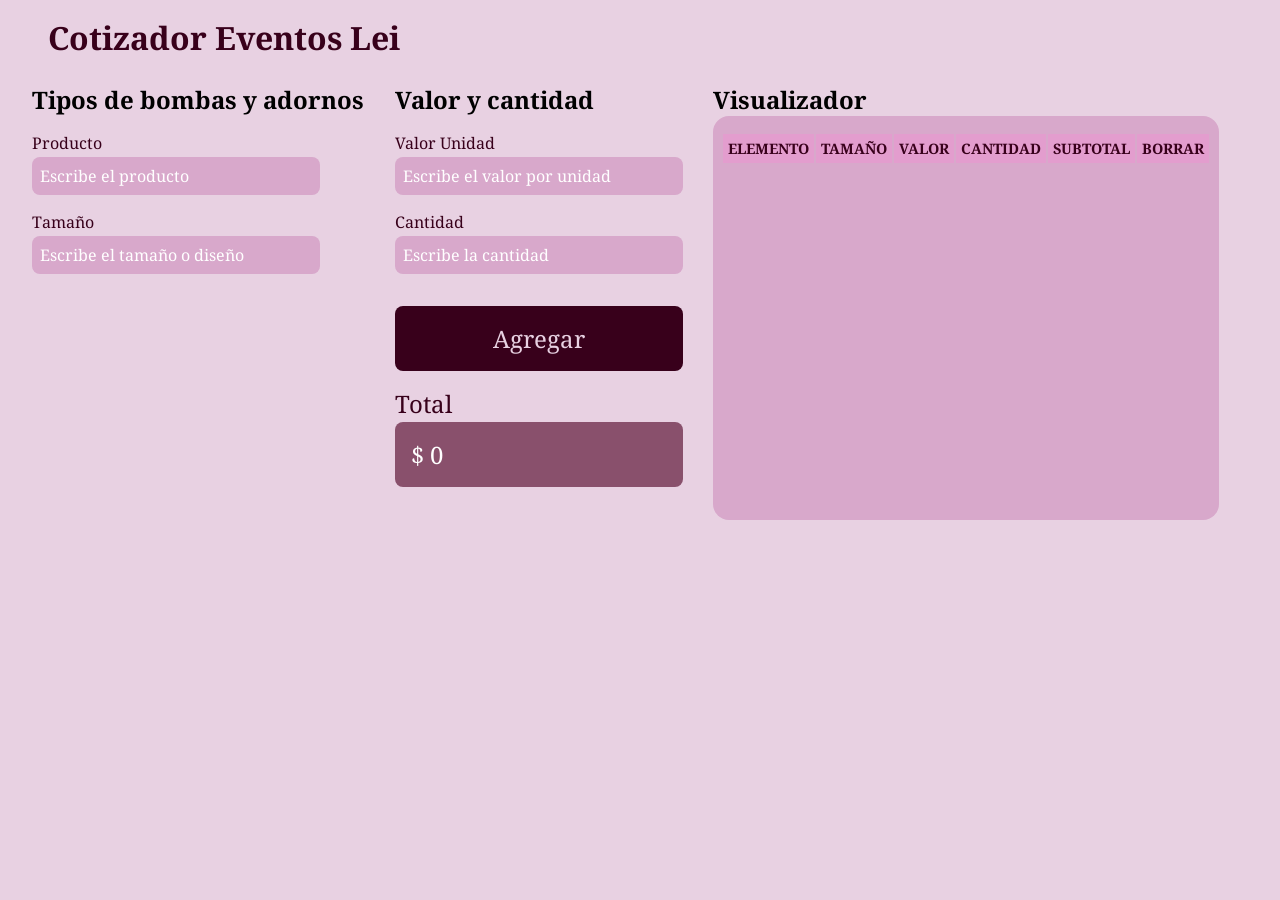
<file: index.html>
<!DOCTYPE html>
<html lang="es-co">
    <head>
        <meta charset="UTF-8">
        <meta name="viewport" content="width=device-width, initial-scale=1.0">
        <title>Event</title>
        <link rel="stylesheet" href="styles.css">
    </head>
    <body>
        <header>

        </header>
        <main>
            <h1>Cotizador Eventos Lei</h1>
            <div id="formulario" class="principal">
                <div class="principal__cotizador">

                    <h2 class="principal__cotizador__h2">Tipos de bombas y adornos</h2>

                    <div class="principal__cotizador__botones">

                        <div class="principal__cotizador__botones__tipo">

                            <div class="inputs__label">
                                <label for="producto">Producto</label>
                                <input name="elemento" id="producto" class="principal__cotizador__botones__tipo__titulo inputs" placeholder="Escribe el producto"></input>
                            </div>

                            <div class="inputs__label">
                                <label for="tamanio">Tamaño</label>
                                <input name="tamanio" id="tamanio" class="principal__cotizador__botones__tipo__titulo inputs" placeholder="Escribe el tamaño o diseño"></input>
                            </div>

                        </div>

                        <!-- <div class="principal__cotizador__botones__tipo">
                            <botton id="reflex" class="principal__cotizador__botones__tipo__titulo">Reflex</botton>
                             <div>
                                <button class="principal__cotizador__botones__tipo__boton">R5</button>
                                <button class="principal__cotizador__botones__tipo__boton">R12</button>
                                <button class="principal__cotizador__botones__tipo__boton">R18</button>
                                <button class="principal__cotizador__botones__tipo__boton">260</button>
                            </div> 
                        </div>

                        <div class="principal__cotizador__botones__tipo">
                            <botton id="satin" class="principal__cotizador__botones__tipo__titulo">Satín</botton>
                             <div>
                                <button class="principal__cotizador__botones__tipo__boton">R5</button>
                                <button class="principal__cotizador__botones__tipo__boton">R12</button>
                                <button class="principal__cotizador__botones__tipo__boton">R18</button>
                                <button class="principal__cotizador__botones__tipo__boton">260</button>
                            </div> 
                        </div>
                        
                        <div class="principal__cotizador__botones__tipo">
                            <botton id="dusk" class="principal__cotizador__botones__tipo__titulo">Dusk</botton>
                             <div>
                                <button class="principal__cotizador__botones__tipo__boton">R5</button>
                                <button class="principal__cotizador__botones__tipo__boton">R12</button>
                                <button class="principal__cotizador__botones__tipo__boton">R18</button>
                                <button class="principal__cotizador__botones__tipo__boton">260</button>
                            </div> 
                        </div>
                        
                        <div class="principal__cotizador__botones__tipo">
                            <botton id="metal" class="principal__cotizador__botones__tipo__titulo">Metal</botton>
                             <div>
                                <button class="principal__cotizador__botones__tipo__boton">R5</button>
                                <button class="principal__cotizador__botones__tipo__boton">R12</button>
                                <button class="principal__cotizador__botones__tipo__boton">R18</button>
                                <button class="principal__cotizador__botones__tipo__boton">260</button>
                            </div> 
                        </div>
                    
                        <div class="principal__cotizador__botones__tipo">
                            <botton id="burbuja" class="principal__cotizador__botones__tipo__titulo">Burbuja</botton>
                             <div>
                                <button class="principal__cotizador__botones__tipo__boton">R13</button>
                                <button class="principal__cotizador__botones__tipo__boton">R20</button>
                                <button class="principal__cotizador__botones__tipo__boton">R24</button>
                                <button class="principal__cotizador__botones__tipo__boton">R36</button>
                            </div> 
                        </div>
                    
                        <div class="principal__cotizador__botones__tipo">
                            <botton id="formas" class="principal__cotizador__botones__tipo__titulo">Formas</botton>
                            <div>
                                <button class="principal__cotizador__botones__tipo__boton">Corazón</button>
                                <button class="principal__cotizador__botones__tipo__boton">Estrella</button>
                                <button class="principal__cotizador__botones__tipo__boton">Número</button>
                                <button class="principal__cotizador__botones__tipo__boton">Mensaje</button>
                            </div>
                        </div>
                        
                       
                        </div> -->
                    </div>
                </div>

                <div class="principal__cotizador">
                    <h2 class="principal__cotizador__h2">Valor y cantidad</h2>
                    
                    <div class="principal__cotizador__botones__tipo">
                        <div class="inputs__label">
                            <label for="valor">Valor Unidad</label>
                            <input id="valor" type="number" class="principal__cotizador__inputs inputs" placeholder="Escribe el valor por unidad">
                        </div>
                        
                        <div class="inputs__label">
                            <label for="cantidad">Cantidad</label>
                            <input id="cantidad" type="number" class="principal__cotizador__inputs inputs" placeholder="Escribe la cantidad">
                        </div>
                    </div>
                    <button id="agregar" class="agregar" type="button" onclick="agregarProducto();" disabled>Agregar</button>
                    <div class="total">
                        <span class="titulo__total">Total</span>
                        <span id="totalizar" class="agregar" type="button" onclick="totalizar();">$ 0</span>
                    </div>
                </div>
    
                <div class="visualizador">
                    <h2>Visualizador</h2>
                    <div class="visualizador__cotizacion">
                        
                        <table id="tabla" class="tabla">
                            <thead>
                                <tr>
                                    <th id="elemento">Elemento</th>
                                    <th id="tamanio">Tamaño</th>
                                    <th id="valorUnit">Valor</th>
                                    <th id="cantidades">Cantidad</th>
                                    <th id="subtotal">subtotal</th>
                                    <th>Borrar</th>
                                </tr>
                            </thead>
                            <tbody id="tbody">
                                <tr></tr>
                            </tbody>
                        </table>
                    </div>
                </div>
                
            </div>

        </main>
        <footer>

        </footer>
        
        <script src="scripts.js"></script>
    </body>
</html>
</file>
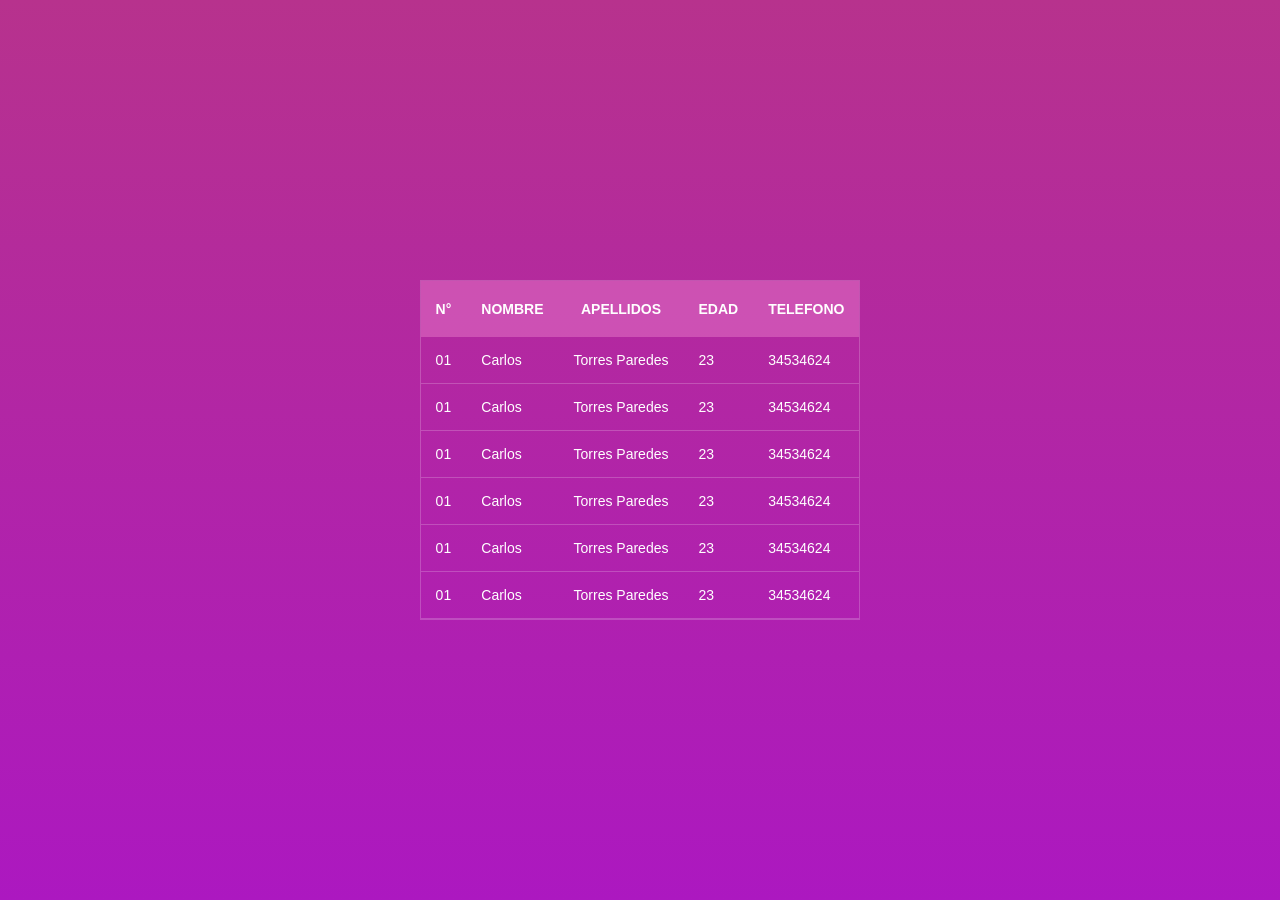
<file: 46-table/46-table/index.html>
<!DOCTYPE html>
<html lang="en">
<head>
    <meta charset="UTF-8">
    <meta http-equiv="X-UA-Compatible" content="IE=edge">
    <meta name="viewport" content="width=device-width, initial-scale=1.0">
    <title>Document</title>
    <link rel="stylesheet" href="styles.css">
</head>
<body>
    
    <div class="container">
        <table>
            <thead>
                <tr>
                    <th>N°</th>
                    <th>Nombre</th>
                    <th>Apellidos</th>
                    <th>Edad</th>
                    <th>Telefono</th>
                </tr>
            </thead>
            <tbody>
                <tr>
                    <td>01</td>
                    <td>Carlos</td>
                    <td>Torres Paredes</td>
                    <td>23</td>
                    <td>34534624</td>
                </tr>
                <tr>
                    <td>01</td>
                    <td>Carlos</td>
                    <td>Torres Paredes</td>
                    <td>23</td>
                    <td>34534624</td>
                </tr>
                <tr>
                    <td>01</td>
                    <td>Carlos</td>
                    <td>Torres Paredes</td>
                    <td>23</td>
                    <td>34534624</td>
                </tr>
                <tr>
                    <td>01</td>
                    <td>Carlos</td>
                    <td>Torres Paredes</td>
                    <td>23</td>
                    <td>34534624</td>
                </tr>
                <tr>
                    <td>01</td>
                    <td>Carlos</td>
                    <td>Torres Paredes</td>
                    <td>23</td>
                    <td>34534624</td>
                </tr>
                <tr>
                    <td>01</td>
                    <td>Carlos</td>
                    <td>Torres Paredes</td>
                    <td>23</td>
                    <td>34534624</td>
                </tr>
            </tbody>
        </table>
    </div>
    
</body>
</html>
</file>
<file: styles.css>
@import url('https://fonts.googleapis.com/css2?family=Noto+Serif:ital,wght@0,100..900;1,100..900&display=swap');

:root{
    --fuente-noto: "Noto Serif", serif;
    --color-primario: #E8D1E2;
    --color-secundario: #89506C;
    --color-terciario: #000000;
    --color-hover: #38001B;
    --color-inputs: #d8a8cb;
    --color-placeholder: #ffffff;
}

*,
*::before,
*::after{
    margin: 0;
    padding: 0;
    box-sizing: border-box;
}

html, body{
    height: 100%;
    background-color: var(--color-primario);
    color: var(--color-hover);
    font-family: var(--fuente-noto);
    font-weight: 400;
   
}

body::placeholder{

}

h1{
    padding: 1rem 0 0 3rem;
}

.principal{
    display: flex;
    justify-content: space-between;
    gap: 1rem;
    padding: 1.5rem 2rem;
}

.principal__cotizador{
    display: flex;
    flex-wrap: 1;
    flex-direction: column;
    gap: 1rem;
}

h2{
    color: var(--color-terciario);
}

.principal__cotizador__botones{
    display: flex;
    flex-direction: column;
    gap: 1rem;
}

.inputs__label{
    display: flex;
    flex-direction: column;
    gap: 0.2rem;
    margin: 0;
}

.principal__cotizador__botones__tipo{
    display: flex;
    flex-direction: column;
    gap: 1rem;
}

.principal__cotizador__botones__tipo__titulo{
    width: 6rem;
    background-color: var(--color-hover);
    border: none;
    padding: 0.5rem;
    border-radius: 0.5rem;
    font-family: var(--fuente-noto);
    color: var(--color-placeholder);
    font-size: 1rem;
}

.principal__cotizador__botones__tipo__titulo:hover{
    background-color: var(--color-hover);
}

/* .principal__cotizador__botones__tipo botton:focus{
    background-color: var(--color-hover);
}

.principal__cotizador__botones__tipo__boton{
    width: 4.4rem;
    background-color: var(--color-secundario);
    border: none;
    padding: 0.3rem;
    border-radius: 0.5rem;
    font-family: var(--fuente-noto);
    color: var(--color-primario);
    font-size: 1rem;
} */

/* .principal__cotizador__botones__tipo__boton:hover{
    background-color: var(--color-hover);
}

.principal__cotizador__botones__tipo__boton:focus{
     background-color: var(--color-hover);
} */

.principal__cotizador__inputs{
    display: flex;
    flex-direction: column;
    gap: 2rem;
}

.principal__cotizador__inputs div{
    display: flex;
    gap: 1rem;
}

.inputs{
    width: 18rem;
    background-color: var(--color-inputs);
    border: none;
    padding: 0.5rem;
    border-radius: 0.5rem;
    font-family: var(--fuente-noto);
    color: var(--color-primario);
    font-size: 1rem;
}

.inputs:hover{
    outline: none;
}

.inputs:focus{
    outline: none;
    background-color: var(--color-secundario);
}

/* #adornos,
#mobiliarios{
    width: 6rem
} */

#inputAdornos,
#inputMobiliarios{
    flex-grow: 1;
}

.inputs::placeholder{
    color: var(--color-placeholder);
    font-family: var(--fuente-noto);
}

.principal__cotizador__valor{
    /* text-align: center; */
    display: flex;
    flex-direction: column;
    gap: 1rem;
}

.principal__cotizador__valor_inputs{
    /* text-align: center; */
    display: flex;
    flex-direction: column;
    gap: 2rem; 
}

.agregar{
    width: 100%;
    background-color: var(--color-hover);
    border: none;
    padding: 1rem;
    margin-top: 1rem;
    border-radius: 0.5rem;
    font-family: var(--fuente-noto);
    color: var(--color-primario);
    font-size: 1.5rem; 
}

.agregar:hover{
    background-color: var(--color-secundario);
    cursor: pointer;
}

.agregar:focus{
    border: none;
}

.total{
    display: flex;
    flex-direction: column;
    gap: 0.1rem;
}

.titulo__total{
    font-family: var(--fuente-noto);
    font-size: 1.5rem;
    color: var(--color-hover);
}

#totalizar{
    background-color: var(--color-secundario);
    color: var(--color-placeholder);
    margin: 0;
}

#totalizar:hover{
    background-color: var(--color-hover);
    color: var(--color-placeholder);
}

.visualizador{
    flex-grow: 0.5;
}

.visualizador__cotizacion{
    display: inline-block;
    overflow-y: auto;
    /* overflow: hidden; */
    flex-grow: 0.5;
    height: 100%;
    background-color: var(--color-inputs);
    padding: 1rem 0.5rem;
    border: var(--color-secundario);
    border-radius: 1rem;
    /* position: fixed; */
    right: 2rem;
    /* text-align: center; */
    
}

.tabla{
    display: block;
    width: 100%;
    font-size: 1rem;
    /* height: auto; */
    background-color: none;
    border: var(--color-hover);
}

thead {
    background: rgba(243, 140, 210, 0.4);
}

th {
    font-size: 0.9rem;
    padding: 5px 5px ;
    font-weight: 700;
    text-transform: uppercase;
}

td {
    padding: 7px;
    border-bottom: solid 1px rgba(255, 255, 255, 0.2);
}


tbody tr {
    cursor: pointer;
}

tbody tr:hover {
    background: rgba(243, 103, 199, 0.4);
}

.botonBorrar{
    background-color: var(--color-secundario);
    color: var(--color-placeholder);
    border: none;
    padding: 6px;
    border-radius: 4px;
}
</file>
<file: 46-table/46-table/styles.css>
* {
    margin: 0;
    padding: 0;
    box-sizing: border-box;
    font-family: sans-serif;
}

body {
    display: flex;
    align-items: center;
    justify-content: center;
    min-height: 100vh;
    background: linear-gradient(#b7328d, #ac18c0);
}

.container {
    border: solid 1px rgba(255, 255, 255, 0.2);
}

table {
    color: #fff;
    font-size: 14px;
    table-layout: fixed;
    border-collapse: collapse;
}

thead {
    background: rgba(243, 140, 210, 0.4);
}

th {
    padding: 20px 15px ;
    font-weight: 700;
    text-transform: uppercase;
}

td {
    padding: 15px;
    border-bottom: solid 1px rgba(255, 255, 255, 0.2);
}


tbody tr {
    cursor: pointer;
}

tbody tr:hover {
    background: rgba(243, 103, 199, 0.4);
}
</file>
